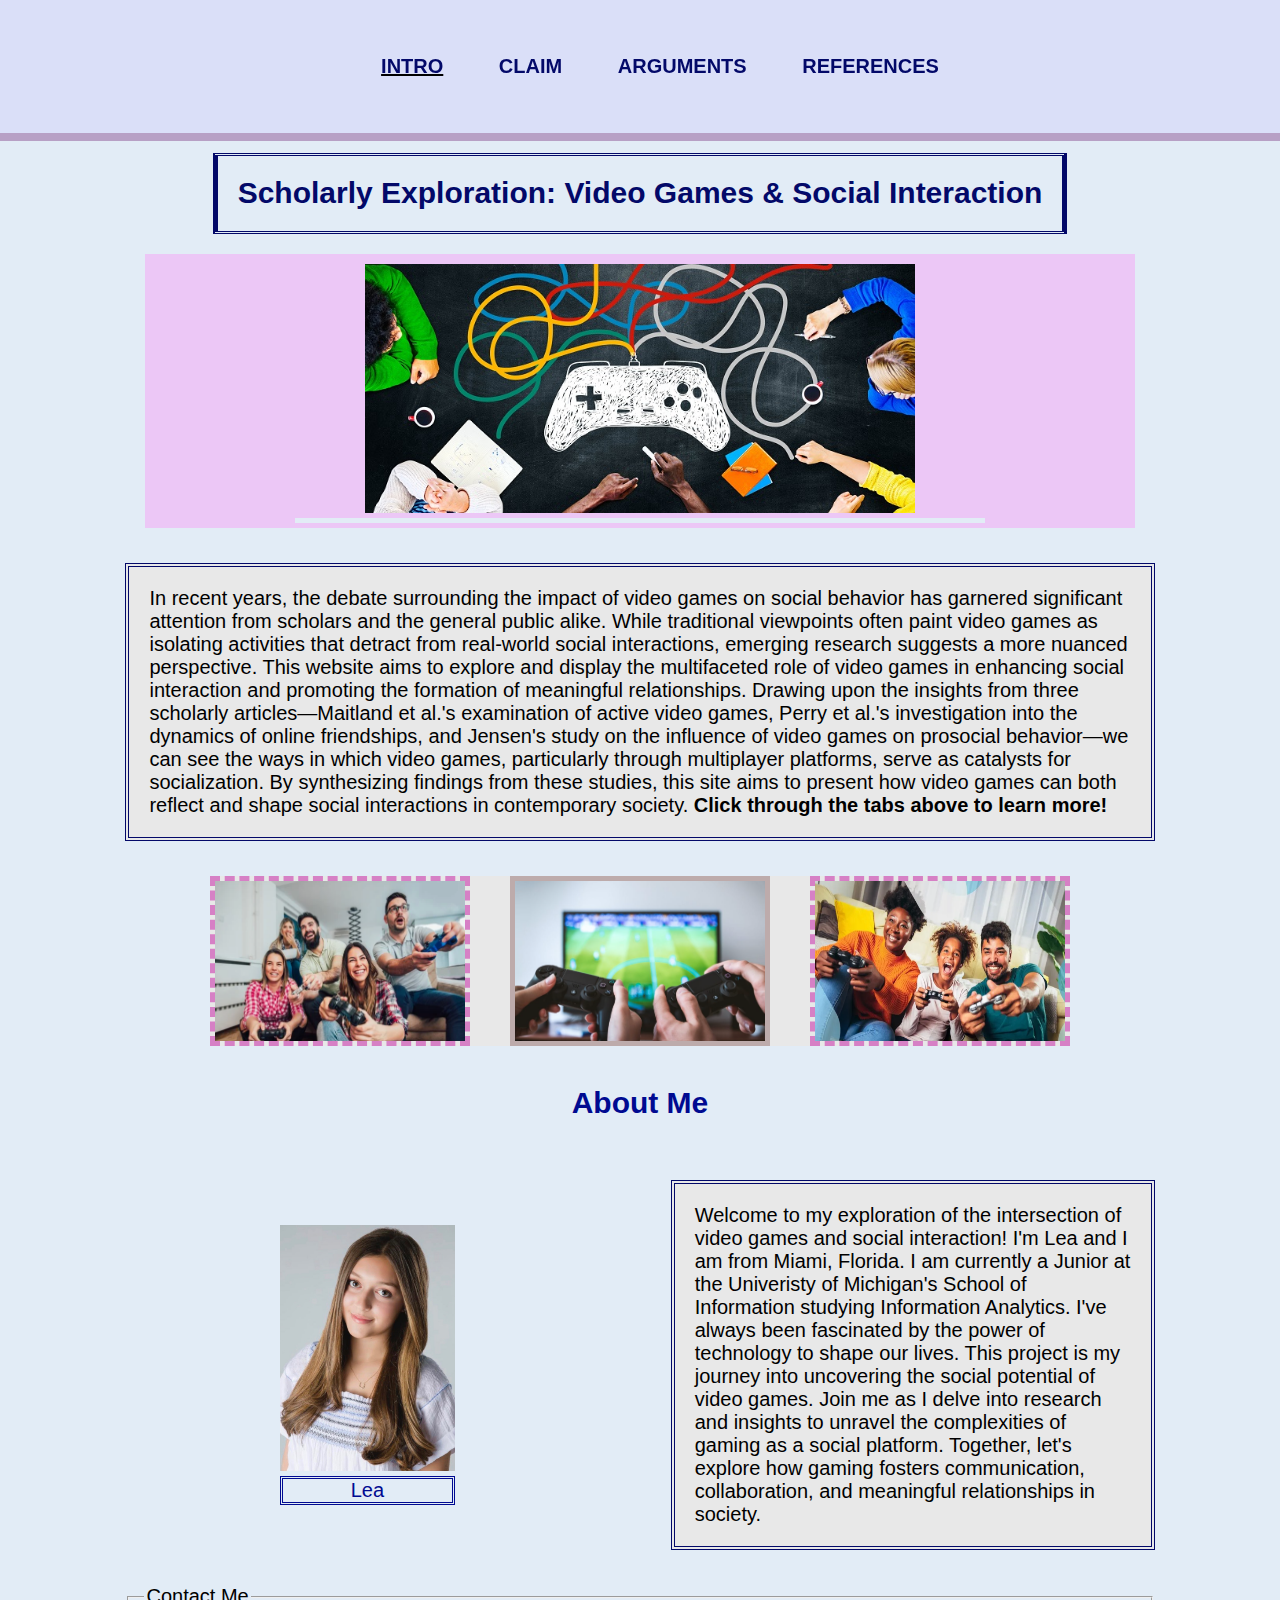
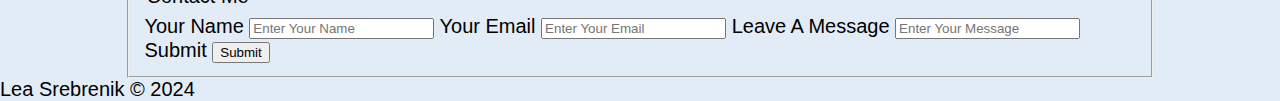
<file: index.html>
<!DOCTYPE html>
<html lang="en">
<head>
  <meta charset="UTF-8">
  <meta name="viewport" content="width=device-width, initial-scale=1.0">
  <link rel="icon" href="images/icon.ico">
  <link rel="stylesheet" href="css/style.css">
 <title> Scholarly Exploration: Video Games & Social Interaction </title>	
</head>	
<body>	


    <div class="skip" ><a tabindex="0" href="#main">Jump To Content</a></div>
    <header>
		
        <nav class="navbar">
			<ul>
				<li class="active"><a href = "index.html" >Intro</a></li>
				<li><a href = "restaurants.html">Claim</a></li>
				<li><a href = "study.html">Arguments</a></li>
			    <li><a href = "events.html">References</a></li>
			</ul>
		</nav>
        <h1>Scholarly Exploration: Video Games & Social Interaction</h1>
    </header>
    <main class = "gallery" id = "main">
		<div class="logo">
            <img src = "images/gaming_main.jpeg" alt="gaming image" width="550" />
        </div>
        
        <p class = "welcome">
            In recent years, the debate surrounding the impact of video games on social behavior has garnered significant attention from scholars and the general public alike. While traditional viewpoints often paint video games as isolating activities that detract from real-world social interactions, emerging research suggests a more nuanced perspective. This website aims to explore and display the multifaceted role of video games in enhancing social interaction and promoting the formation of meaningful relationships. Drawing upon the insights from three scholarly articles—Maitland et al.'s examination of active video games, Perry et al.'s investigation into the dynamics of online friendships, and Jensen's study on the influence of video games on prosocial behavior—we can see the ways in which video games, particularly through multiplayer platforms, serve as catalysts for socialization. By synthesizing findings from these studies, this site aims to present how video games can both reflect and shape social interactions in contemporary society. <strong>Click through the tabs above to learn more!</strong>
        </p>
        
        <div class="inner-grid">
		    <img src = "images/group1.png" alt="gameplay" width="250" height="160"/>
            <img src = "images/group2.png" alt="gameplay" width="250" height="160"/>
            <img src = "images/group3.png" alt="gameplay" width="250" height="160"/>
       

        </div>
        
        <div class="about">
            <h2>About Me</h2>
        </div>
            

        <figure class="lea-image">
            <img src = "images/Lea.jpeg" alt="Lea" width="175"/>
            <figcaption>Lea</figcaption>
        </figure>

        <div class="Lea text-block">

            <p>Welcome to my exploration of the intersection of video games and social interaction! I'm Lea and I am from Miami, Florida. I am currently a Junior at the Univeristy of Michigan's School of Information studying Information Analytics. I've always been fascinated by the power of technology to shape our lives. This project is my journey into uncovering the social potential of video games. Join me as I delve into research and insights to unravel the complexities of gaming as a social platform. Together, let's explore how gaming fosters communication, collaboration, and meaningful relationships in society. </p>
        </div>

        <div class="forms">
            <form
            action="https://formspree.io/f/xeqdbeqe"
            method="POST">
            <fieldset>
              <legend id="contact">Contact Me</legend>
          
              <label for="name" class="form">Your Name</label>
              <input type="text" id="name" name="full_name" placeholder="Enter Your Name">
          
              <label for="email" class="form">Your Email</label>
              <input type="email" id="email" name="email" placeholder="Enter Your Email">
          
              <label for="message" class="form">Leave A Message</label>
              <input placeholder="Enter Your Message" id="message" title="message">
          
          
              <label for="submit" class="form">Submit</label>
              <input type="submit" id="submit" title="submit">
            </fieldset>
           </form>

    </main>
   
    <footer>
		<div>Lea Srebrenik &copy; 2024</div>
	</footer>

</body>
</html>
</file>
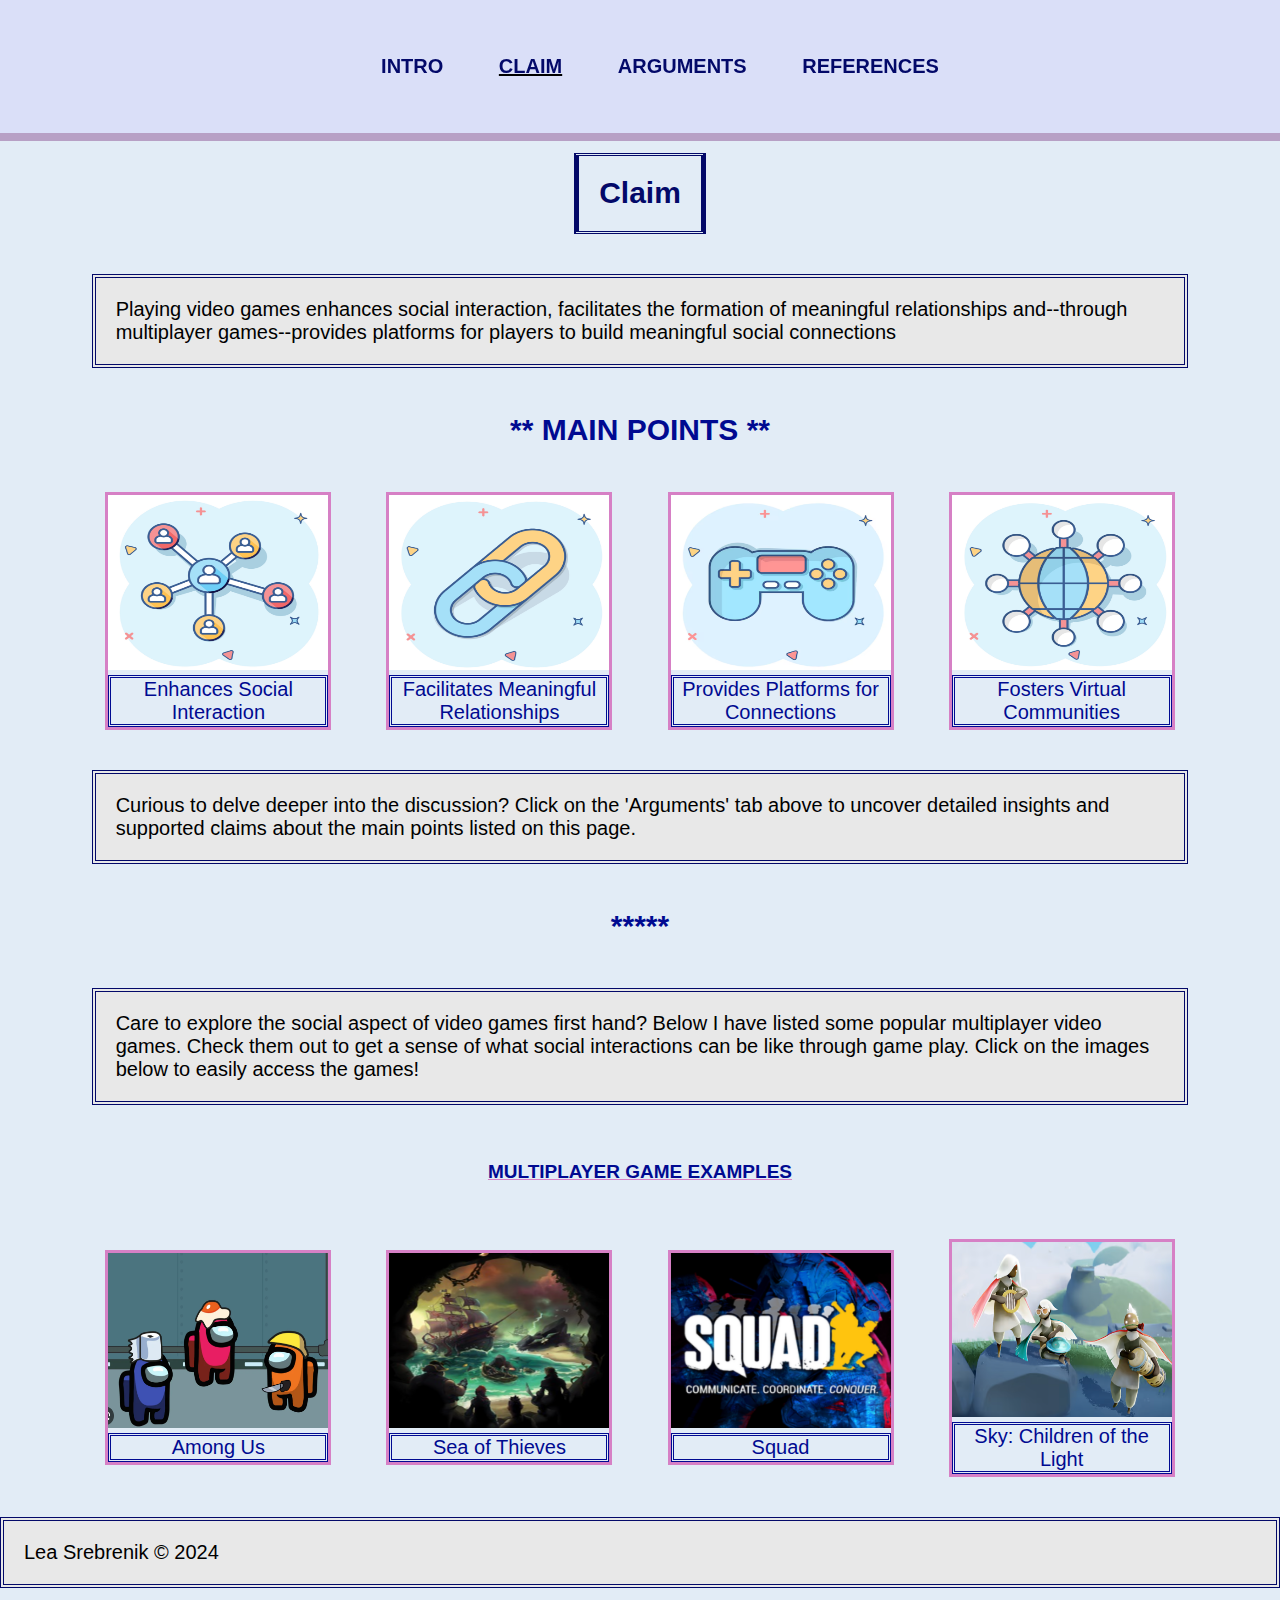
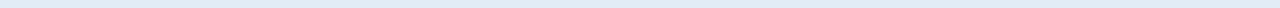
<file: restaurants.html>
<!DOCTYPE html>
<html lang="en">
<head>
  <meta charset="UTF-8">
  <meta name="viewport" content="width=device-width, initial-scale=1.0">
  <link rel="icon" href="images/icon.ico">
  <link rel="stylesheet" href="css/style.css">
 <title>Scholarly Exploration: Video Games & Social Interaction </title>	
</head>	
<body>	
    <div class="skip" ><a tabindex="0" href="#main">Jump To Content</a></div>
    <header>
       
        <nav class="navbar">
			<ul>
				<li><a href = "index.html" >Intro</a></li>
				<li class="active"><a href = "restaurants.html">Claim</a></li>
				<li><a href = "study.html">Arguments</a></li>
			    <li><a href = "events.html">References</a></li>
			</ul>
		</nav>
        <h1>Claim</h1>
    </header>
    <main class = "foodgrid" id = "main">
		<p class = restaurants-block>
        Playing video games enhances social interaction, facilitates the formation of meaningful relationships and--through multiplayer games--provides platforms for players to build meaningful social connections         <!-- link each to go to that point on the page  -->
        </p>
       
        
        <h2 id = "mainpoints">** Main Points **</h2>
        <figure>
            <img src = "images/main1.jpeg" alt="mainpoint1" width="300" height="265"/>
            <figcaption>Enhances Social Interaction</figcaption>
        </figure>
        <figure>
            <img src = "images/main2.jpeg" alt="mainpoint2" width="300" height="265"/>
            <figcaption>Facilitates Meaningful Relationships</figcaption>
        </figure>
        <figure>
            <img src = "images/main3.jpeg" alt="mainpoint3" width="300" height="265"/>
            <figcaption>Provides Platforms for Connections</figcaption>
        </figure>
        <figure>
            <img src = "images/main4.jpeg" alt="mainpoint4" width="300" height="265"/>
            <figcaption>Fosters Virtual Communities</figcaption>
        </figure>
        <p class = restaurants-block>
            Curious to delve deeper into the discussion? Click on the 'Arguments' tab above to uncover detailed insights and supported claims about the main points listed on this page. 
        </p>
       
        <h2 id = "mainpoints">*****</h2>
        <p class = restaurants-block>
            Care to explore the social aspect of video games first hand? Below I have listed some popular multiplayer video games. Check them out to get a sense of what social interactions can be like through game play. Click on the images below to easily access the games!
        </p>
        <h2 id = "quick">Multiplayer Game Examples</h2>
        <figure>
            <a href="https://play.google.com/store/apps/details?id=com.innersloth.spacemafia&hl=en_US&gl=US&pli=1" target="_blank">
                <img src="images/among.jpeg" alt="Among Us" width="300" height="275"/>
            </a>
        
            <figcaption>Among Us</figcaption>
            
        </figure>
        <figure>
            <a href="https://www.seaofthieves.com/" target="_blank">
                <img src="images/sea.jpeg" alt="Sea of Thieves" width="300" height="275"/>
            </a>
            <figcaption>Sea of Thieves</figcaption>
        </figure>
        <figure>
            <a href="https://joinsquad.com/" target="_blank">
                <img src="images/squad.jpeg" alt="Squad" width="300" height="275"/>
            </a>
            <figcaption>Squad</figcaption>
        </figure>
        <figure>
            <a href="https://play.google.com/store/apps/details?id=com.tgc.sky.android&hl=en_US&gl=US" target="_blank">
                <img src="images/sky.jpeg" alt="Sky: Children of the Light" width="300" height="275"/>
            </a>
            <figcaption>Sky: Children of the Light</figcaption>
        </figure>
   
        
    </main>
   
    <footer>
		<p>Lea Srebrenik &copy; 2024</p>
	</footer>

</body>
</html>
</file>
<file: css/style.css>
html{
    scroll-behavior: smooth;
}
body{
    background-color: #e2ecf6;
    font-size: 20px;
	font-family: 'Gill Sans', 'Gill Sans MT', Calibri, 'Trebuchet MS', sans-serif;
    line-height: 1.15;
    margin: 0;
    padding: 0;
	
}  

nav {
	width: 100%;
	margin: 0 auto;
    background-color: #dadff8;
	padding: 20px 0;
	box-shadow: 0px 8px 0px #b7a0c5;
}

  
nav ul {
    list-style: none;
    text-align: center;
}
nav ul li {
    display: inline;
    
}
nav ul li a {
	display: block;
	padding: 15px;
	text-decoration: none;
	color: #030969;
	font-weight: bold;
    font-family:Verdana, Geneva, Tahoma, sans-serif ;
    font-size: 20px;
	text-transform: uppercase;
	margin: 0 10px;
    
}
nav ul li a,
nav ul li a:after,
nav ul li a:before {
transition: all .5s;
}

nav ul li a:hover {
	color: #030969;

}
nav.navbar ul li a {
	position:relative;
	z-index: 1;
}
nav.navbar ul li a:hover {
	color: #ffffff;
}
nav.navbar ul li a:after {
	display: block;
	position: absolute;
	top: 0;
	left: 0;
	bottom: 0;
	right: 0;
	margin: auto;
	width: 100%;
	height: 1px;
	content: '.';
	color: transparent;
	background: #030969;
	opacity: 0;
	z-index: -1;
}
nav.navbar ul li a:hover:after {
	opacity: 1;
	visibility: visible;
	height: 100%;
}
  

a{
	color: #030969;
	text-decoration: none;	
}

.active{
	text-decoration: underline;
}

  
.skip a{
    background: white;
    left: 0;
    padding: 6px;
    -webkit-transition: top 1s ease-out;
    transition: top 1s ease-out;
    z-index: 1;
}
.skip a {
    position: absolute;
    top: -40px;
}
.skip a:focus{
    position: absolute;
    top: 20px;
}
.navbar{
	position: sticky;
	top: 0;
}

p{ 
	border: #030969 4px double;
	padding: 20px;
	background-color: rgb(232, 232, 232) ;
}

h1{
    color: #030969;
	font-size: 150%;
	text-align: center;
	display: block;
	margin-inline: auto;
  	width: max-content;
	margin-left: auto;
	margin-right: auto;
    font-family: Verdana, Geneva, Tahoma, sans-serif;
    padding: 20px 20px 20px 20px;
    border: #030969 3px double;
	border-left: #030969 5px solid;
	border-right: #030969 5px solid;
}
/* home page  */
.gallery{
	display: grid;
	overflow: hidden;
	grid-template-columns: 42% 42%;
	width: 90%;
	margin: auto;
	align-items: center;
	justify-content: space-evenly;
	justify-items: center;
	row-gap: 15px;
}
.logo img{
	border: #ecc7f6 solid 5px;
	border-left: #ecc7f6  solid 70px;
	border-right: #ecc7f6  solid 70px;
	
} 
.logo{

	grid-column: 1/-1;
}
.welcome{
	grid-column: span 2;
}
.inner-grid img{
	border: #d680c5 dashed 5px;
}
.inner-grid{
	grid-column: span 2;
	
}
.inner-grid{
	display: grid;
	grid-template-columns: 1fr 1fr;
	row-gap: 10px;
	column-gap: 20px;
}
h2{
	color: #000a91;
	font-family: Verdana, Geneva, Tahoma, sans-serif;
}
.about{
	grid-column: span 2;
}
figcaption{
	text-align: center;
	color: #000a91;
	border: #000a91 3px double;
}
.forms{
	grid-column: span 2;
}
/* restaurants page */
.foodgrid{
	display: grid;
	overflow: hidden;
	grid-template-columns: 1fr;
	width: 90%;
	margin: auto;
	align-items: center;
	justify-content: space-evenly;
	justify-items: center;
	row-gap: 15px;
}
.foodgrid figure:hover a img {
    box-shadow: 8px 8px 8px #083bd1;
}

.restaurants-block{
	grid-column: 1/-1;
}

#mainpoints, #quick{
	grid-column: 1/-1;
	text-align: center;
	text-transform: uppercase;
}


/* STYLE FOR STUDY */ 

#study-container {
    display: grid;
    grid-template-columns: 1fr;
	width: 95%;
	margin: auto;
    justify-content: space-between;
    align-content: center;
    justify-items: center;
    align-items: center;
	column-gap: 10px;
}
.argintro{
	grid-column: 1/-1;
	border: 8px solid #d680c5;
	padding: 10px;
	background-color: #f8d6f1;
	font-size: 22px;
}


#study-container img {
    width: 275px;
	height: 200px;
	border: #d680c5 solid 2px;
    
}
#study-container h2{
	font-size: 17px;
	text-decoration: underline;
}
.shapiro h2, .trotter h2{
	font-size: 10px;
}
#study-container img:hover {
	box-shadow: 8px 8px 8px #083bd1;
}

#study-container *:focus {
	box-shadow: 8px 8px 8px #083bd1;
}

h2 {
    text-align: center;
    font-family:Verdana, Geneva, Tahoma, sans-serif;
	color: #000a91;
}

h3 {
    text-align: center;
    font-family:Verdana, Geneva, Tahoma, sans-serif;
	color: #000a91;
}



/* STYLE FOR EVENTS */

#events-container { 
    display: inline-flex;
    justify-content: center;
    justify-items: center;
    align-items: center;
    flex-wrap: wrap;

}

button {
	display: flex;
    text-align: center;
	font-family: 'Gill Sans', 'Gill Sans MT', Calibri, 'Trebuchet MS', sans-serif;
	background-color: #000a91;
	color: white;
	border-radius: 10px;
	font-size: 14px;
	
	border: solid 4px #FC5185;
	transition: border-width 0.6s linear;

}

button:hover { 
	border-width: 7px; 
}

.card img {
    width: 400px;
}

.card {
    margin: auto;
    border: dotted 5px #FC5185;
	padding: 15px;
}






/* media queries  */
@media screen and (min-width:700px) {

	.inner-grid{
		grid-template-columns: 1fr 1fr 1fr;
		column-gap: 10px;
	}
	#study-container {
		grid-template-columns: 50% 50%;
	}
	#event-container {
        justify-content: center;
	}
	.foodgrid{
		
		grid-template-columns: 1fr 1fr;
	}
	.foodgrid figure{
		border: #d680c5 solid 8px;
	}
	nav ul li {
		display: inline-block;
	}
		
		

}
@media screen and (min-width:900px) {
	.logo{
		border: #ecc7f6 solid 5px;
		border-left: #ecc7f6 solid 150px;
		border-right: #ecc7f6 solid 150px;
	
	}

	.inner-grid{
		column-gap: 40px ;
		background-color: rgb(232, 232, 232);

	}
		
	.inner-grid img:nth-child(even){
		border: #bdabab solid 5px;
		
	}
	#study-container {
		grid-template-columns: 33% 33% 33%;
	}
	#event-container {
        justify-content: center;
	}
	.foodgrid{
		
		grid-template-columns: 22% 22% 22% 22%;
		row-gap: 0px;
	}
	#sushi{
		grid-area: 2/1/3/3;
	}
	#mexican{
		grid-area: 2/3/3/5;
	}
	.foodgrid img{
		width: 220px;
		height: 175px;
	}
	.foodgrid figure{
		border: #d680c5 solid 3px;
	}
	#sushi, #mexican, #brunch, #quick, #honorable{
		text-transform: uppercase;
		padding: 20px;
		font-size: 19px;
		text-decoration: underline;
		text-decoration-color: #d680c5;
	}
	nav ul li {
		display: inline-block;
	}
	
	
}
</file>
